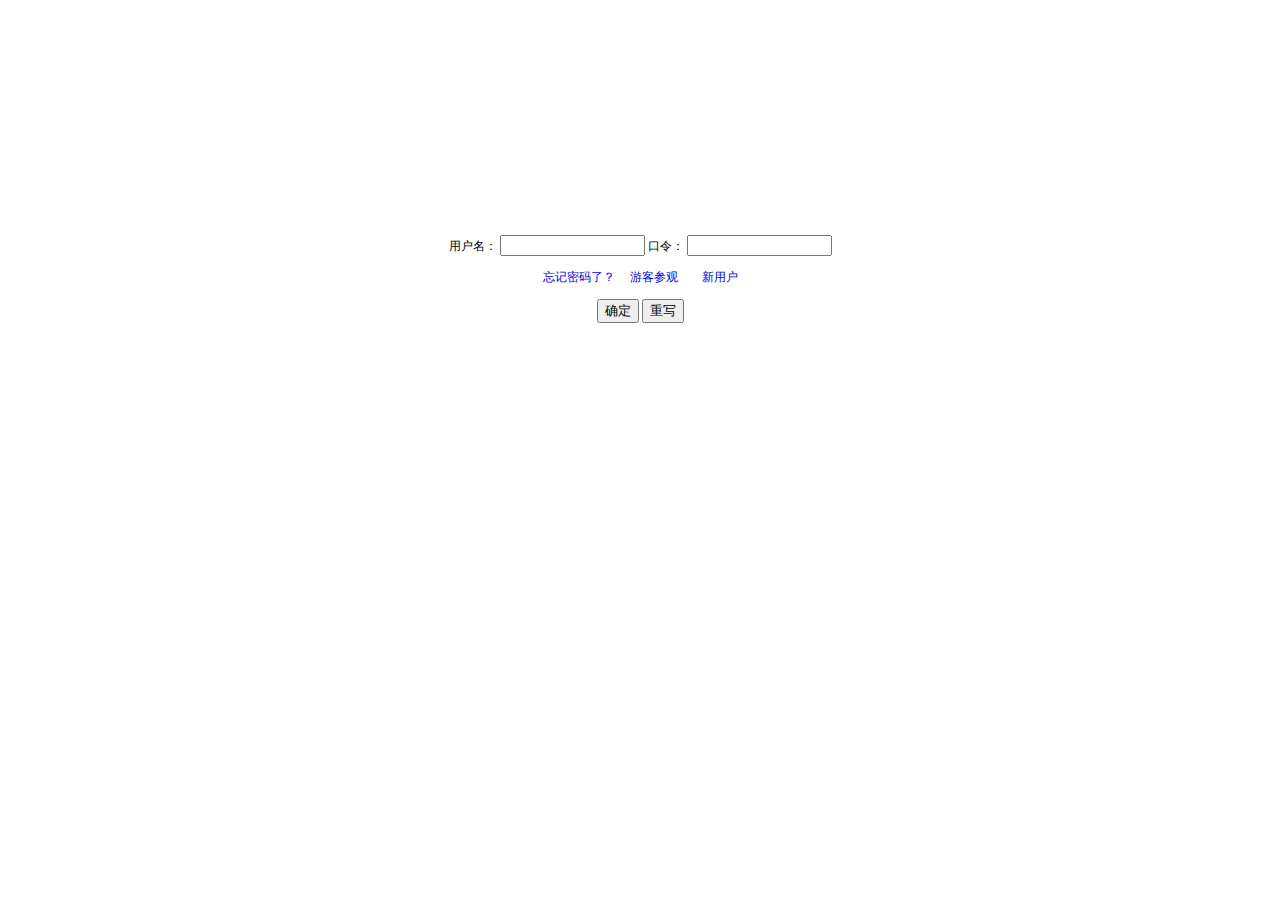
<file: bs1_FILES/bs/index.htm>
<html>
<head>
<title>�û���½</title>
<meta http-equiv="Content-Type" content="text/html; charset=gb2312">
<style>
<!--
div,td,p,li{font-size:9pt; line-height:14pt; font-family:??;color:black;}
a:link {text-decoration: none; }
a:visited {text-decoration: none;}
a:hover {text-decoration: underline; color: ff0000}
a:active {text-decoration;}
-->
</style>
</head>

<body>
<div align="center">
  <form name="form1" action="jump.asp" method="post" >
    <p>&nbsp;</p>
    <table width="500" height="400" border="0" cellpadding="0" cellspacing="0">
      <tr>
        <td height="262"> 
          <p align="center">&nbsp;</p>
          <p align="center"><br>
            <br>
            <br>
            <br>
          </p>
          <p align="center">&nbsp; </p>
          <p align="center">�û����� 
            <input type="text" name="name" maxlength="20" size="15">
            ��� 
            <input type="password" name="pass" maxlength="20" size="15">
          </p>
          <p align="center"><a href="recallpass.asp">���������ˣ�</a> ��<a href="forum.htm">�οͲι�</a>����<a href="membership/memeber.asp?type=new">���û�</a></p>
          <p align="center"> 
            <input type="submit" name="Submit" value="ȷ��">
            <input type="reset" name="Submit2" value="��д">
            <br>
            <br>
            <br>
            </p>
          <p align="center">&nbsp; </p>
          </td>
      </tr>
    </table>
    <p>&nbsp;</p>
  </form>
</div>
</body>
</html>
</file>
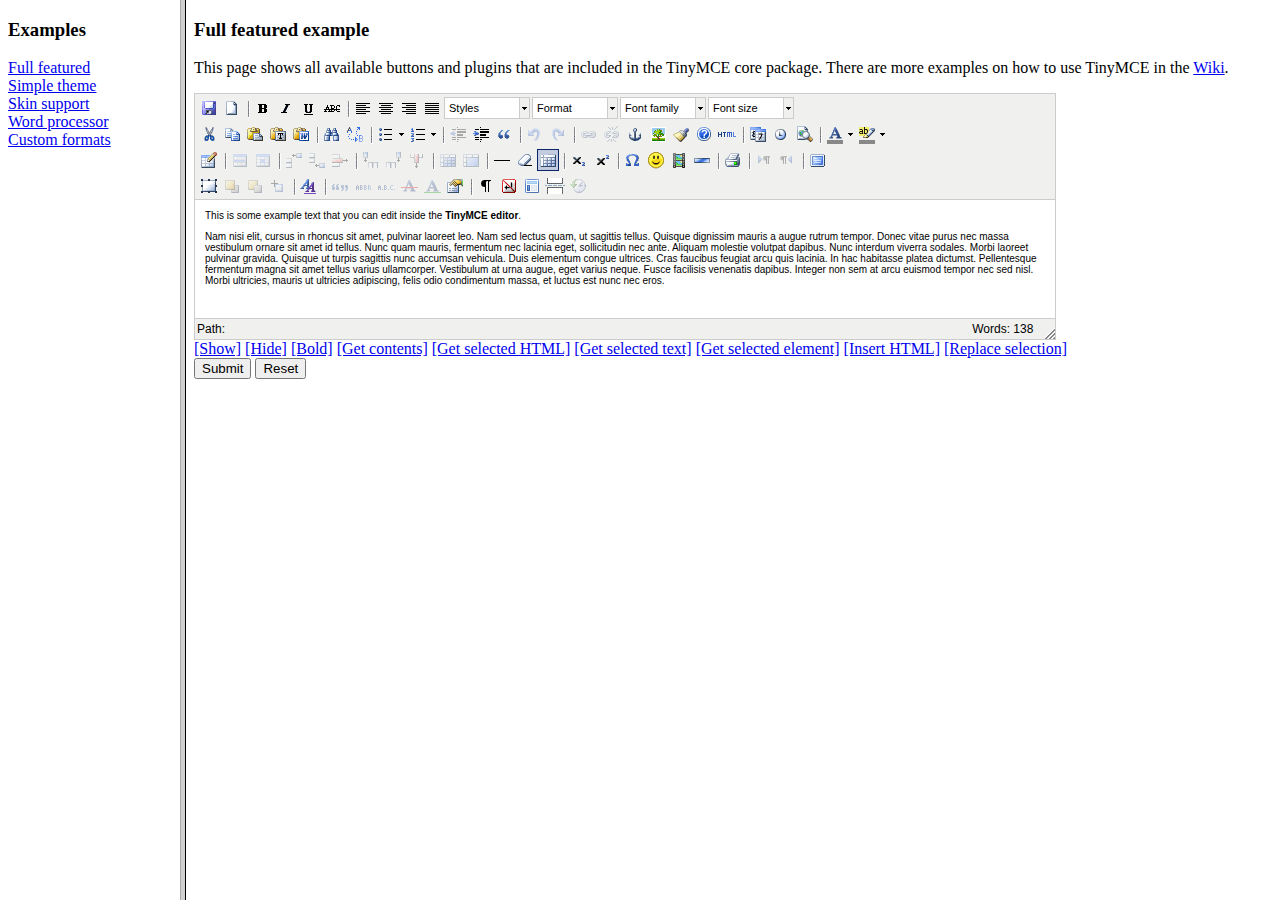
<file: bs1_FILES/bs/tinymce/examples/index.html>
<!DOCTYPE HTML PUBLIC "-//W3C//DTD HTML 4.01 Frameset//EN" "http://www.w3.org/TR/html4/frameset.dtd">
<html>
<head>
	<title>TinyMCE examples</title>
</head>
<frameset cols="180,80%">
	<frame src="menu.html" name="menu" />
	<frame src="full.html" name="main" />
</frameset>
</html>
</file>
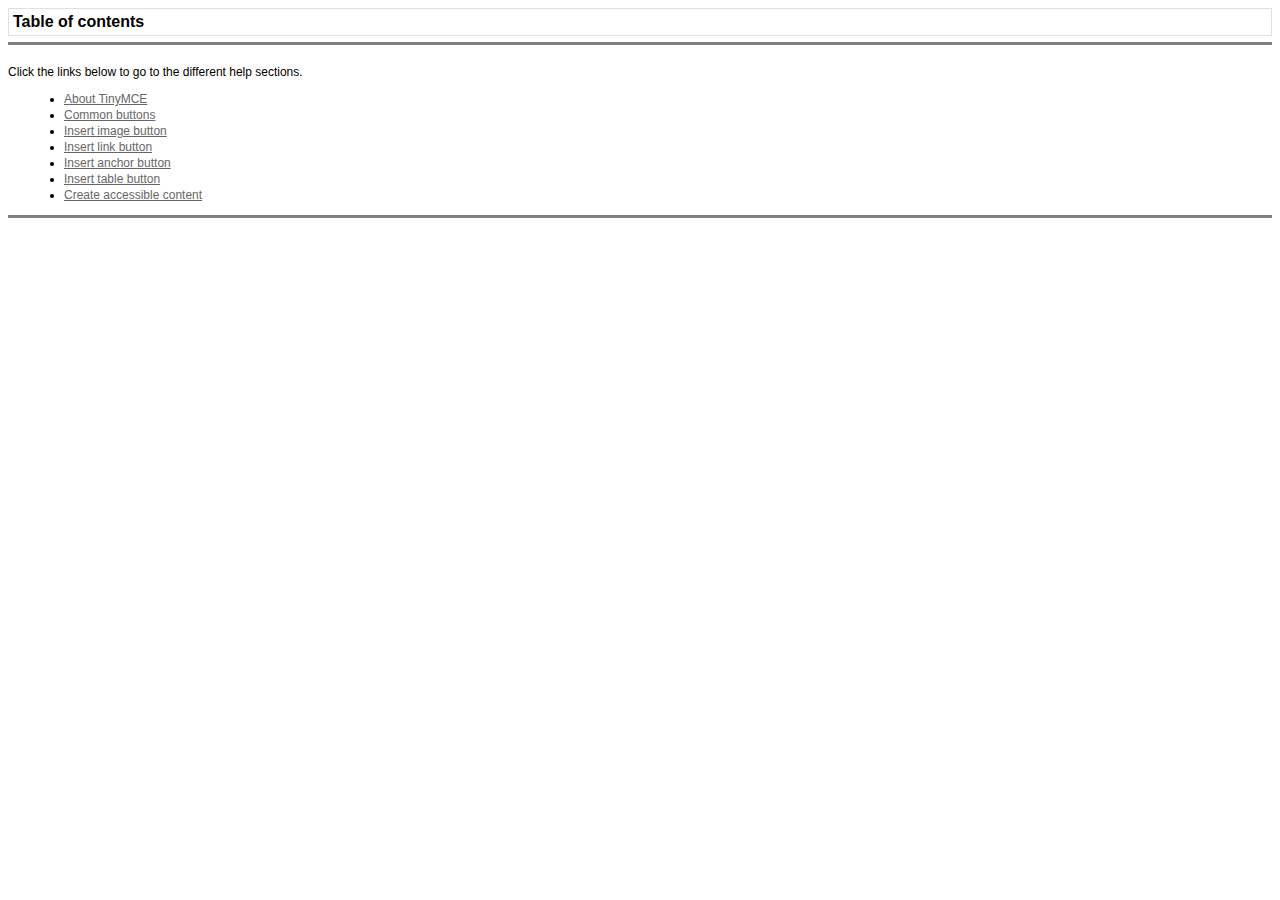
<file: bs1_FILES/bs/tinyfck/themes/advanced/docs/en/index.htm>
<html xmlns="http://www.w3.org/1999/xhtml">
<HEAD>
<TITLE>Help Index</TITLE>
<link href="style.css" rel="stylesheet" type="text/css">
</HEAD>
<BODY onload="window.focus();">
<table width="100%" border="0" cellpadding="1" cellspacing="3" class="pageheader">
  <tr> 
    <td><span class="title">Table of contents</span></td>
    <td align="right">&nbsp;</td>
  </tr>
</table>
<hr noshade>
<br>
Click the links below to go to the different help sections. 
<ul class="toc_ul">
  <li class="toc_li"><a href="about.htm">About TinyMCE</a></li>
  <li class="toc_li"><a href="common_buttons.htm">Common buttons</a></li>
  <li class="toc_li"><a href="insert_image_button.htm">Insert image button</a></li>
  <li class="toc_li"><a href="insert_link_button.htm">Insert link button</a></li>
  <li class="toc_li"><a href="insert_anchor_button.htm">Insert anchor button</a></li>
  <li class="toc_li"><a href="insert_table_button.htm">Insert table button</a></li>
 <li class="toc_li"><a href="create_accessible_content.htm">Create accessible content</a></li>
</ul>
<hr noshade>
</BODY>
</HTML>
</file>
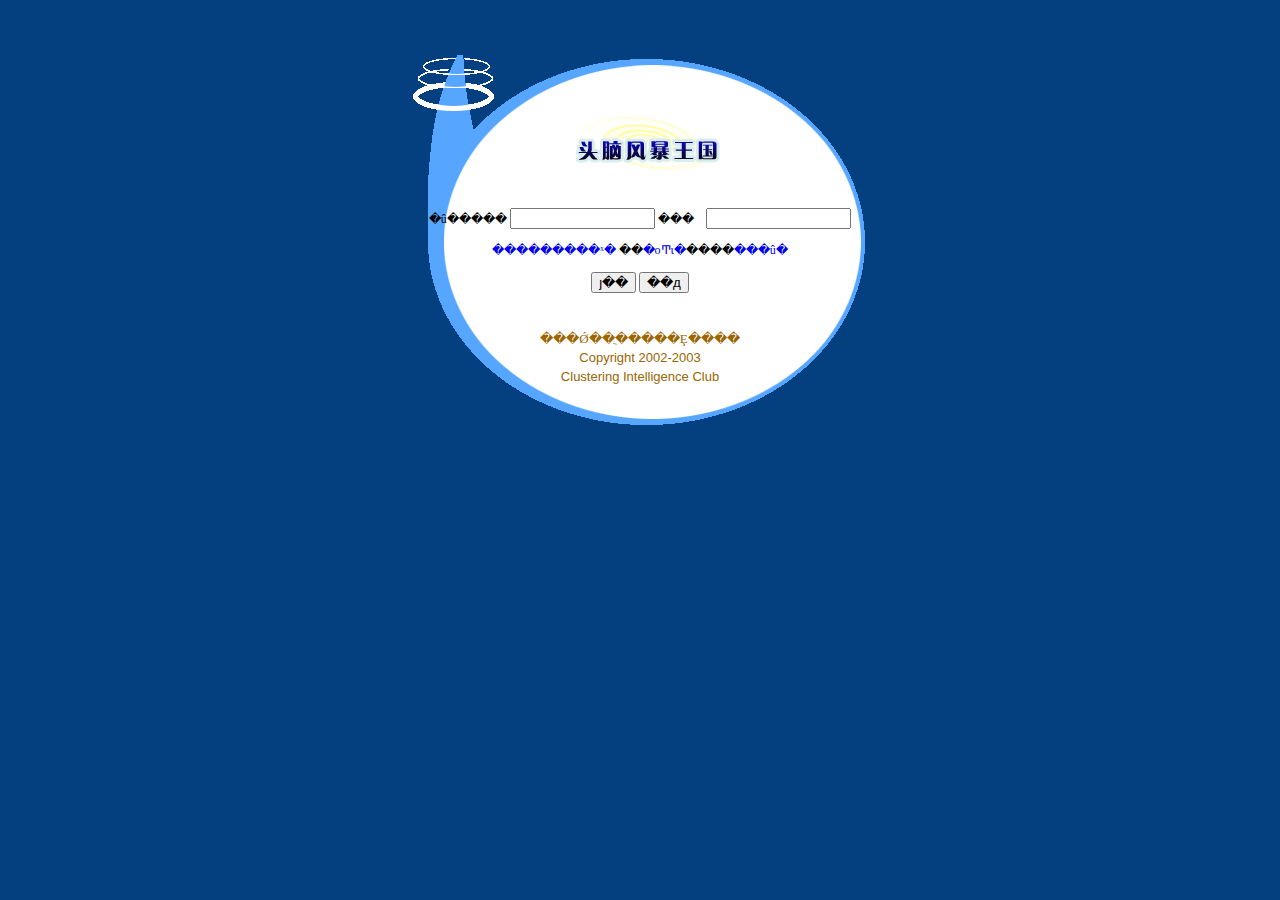
<file: bs1_FILES/bs/backindex.htm>
<html>
<head>
<title>�û���½</title>
<meta http-equiv="refresh" content="1">
<style>
<!--
div,td,p,li{font-size:9pt; line-height:14pt; font-family:??;color:black;}
a:link {text-decoration: none; }
a:visited {text-decoration: none;}
a:hover {text-decoration: underline; color: ff0000}
a:active {text-decoration;}
-->
</style>
</head>

<body bgcolor="#043F80">
<div align="center">
  <form name="form1" action="jump.asp" method="post" >
    <p>&nbsp;</p>
    <table width="500" height="400" border="0" cellpadding="0" cellspacing="0">
      <tr>
        <td height="262" background="img/indexbg.gif"> 
          <p align="center">&nbsp;</p>
          <p align="center"><br>
            <br>
            <br>
            <br>
          </p>
          <p align="center">&nbsp; </p>
          <p align="center">�û����� 
            <input type="text" name="name" maxlength="20" size="15">
            ��� 
            <input type="password" name="pass" maxlength="20" size="15">
          </p>
          <p align="center"><a href="recallpass.asp">���������ˣ�</a> ��<a href="forum.htm">�οͲι�</a>����<a href="membership/add1.htm">���û�</a></p>
          <p align="center"> 
            <input type="submit" name="Submit" value="ȷ��">
            <input type="reset" name="Submit2" value="��д">
            <br>
            <br>
            <br>
            <font size="-1" color="#996600">���Ǿ��ֲ�<span class=unnamed2><span class=unnamed1><span class=unnamed1>����Ȩ����</span></span></span> 
            <font face="Arial, Helvetica, sans-serif"><br>
            Copyright 2002-2003 <br>
            </font></font><font size="-1" color="#996600"><font face="Arial, Helvetica, sans-serif">Clustering 
            Intelligence Club</font></font></p>
          <p align="center">&nbsp; </p>
          </td>
      </tr>
    </table>
    <p>&nbsp;</p>
  </form>
</div>
</body>
</html>
</file>
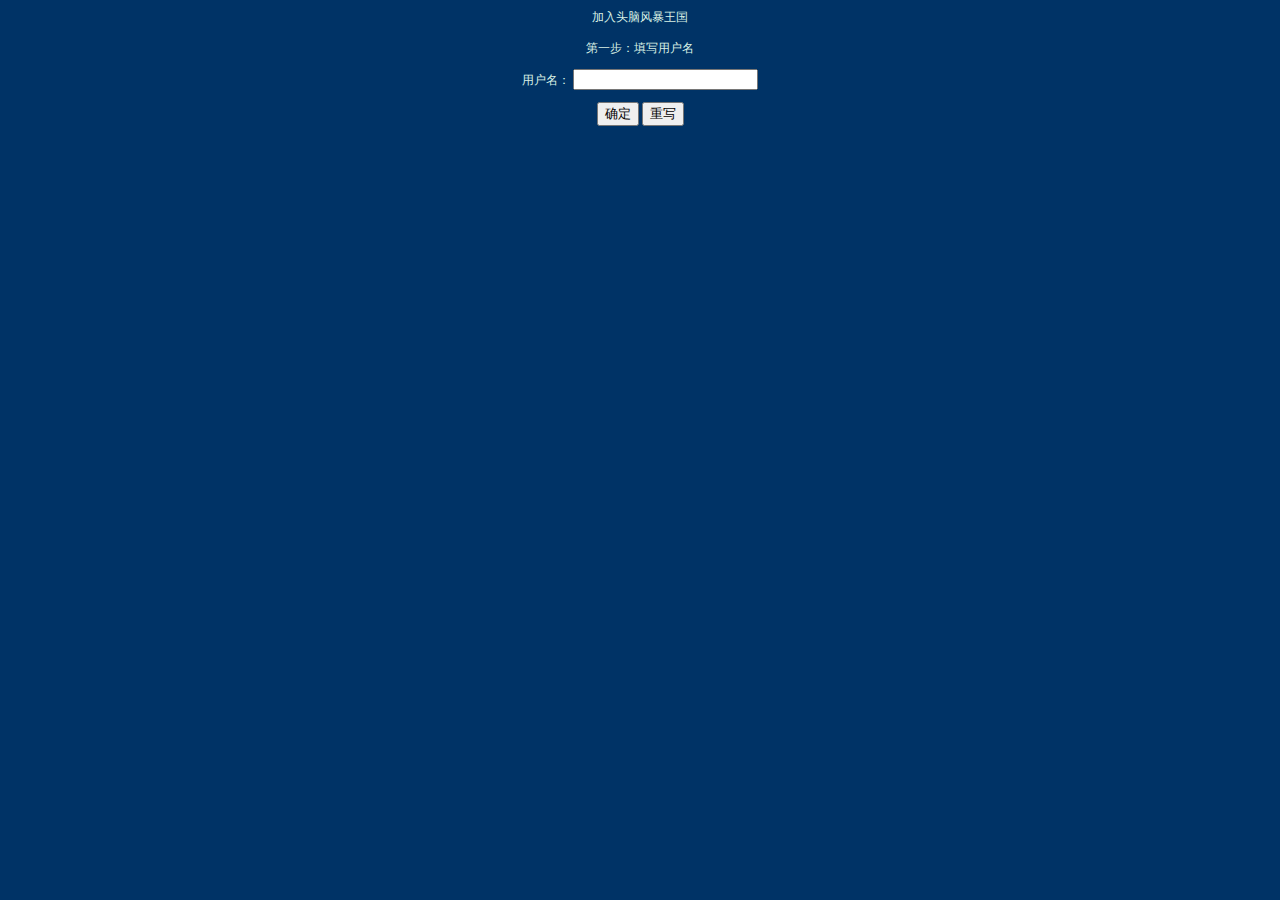
<file: bs1_FILES/bs/membership/add1.htm>
<html>
<head>
<title>�����Ա--��һ��</title>
<meta http-equiv="Content-Type" content="text/html; charset=gb2312">
<style>
<!--
div,td,p,li{font-size:9pt; line-height:14pt; font-family:??;color:black;}
a:link {text-decoration: none; }
a:visited {text-decoration: none;}
a:hover {text-decoration: underline; color: ff0000}
a:active {text-decoration;}
.unnamed1 {  font-family: "����"; font-size: 9pt; color: #D9F1E5}
-->
</style>
<script language="javascript">
  function checkit(){
     if(form1.name.value==""){
        alert("�û�������Ϊ��");
        from1.name.focus();
        return false
     }
     return true;   
  }
</script>
</head>

<body bgcolor="#003366">
<div align="center">
  <p class="unnamed1">����ͷ�Է籩����</p>
  <p class="unnamed1">��һ������д�û���</p>
  <form name="form1" action="memeber.asp" onsubmit="return checkit();" >
    <span class="unnamed1"> 
    <input type=hidden name=type value="new">
    </span> 
    <p class="unnamed1">�û����� 
      <input type="text" name="name" maxlength="20" size="20">
    </p>
    <p> <span class="unnamed1"> 
      <input type="submit" name="confirm" value="ȷ��">
      <input type="reset" name="Submit2" value="��д">
      </span></p>
  </form>
</div>
</body>
</html>
</file>
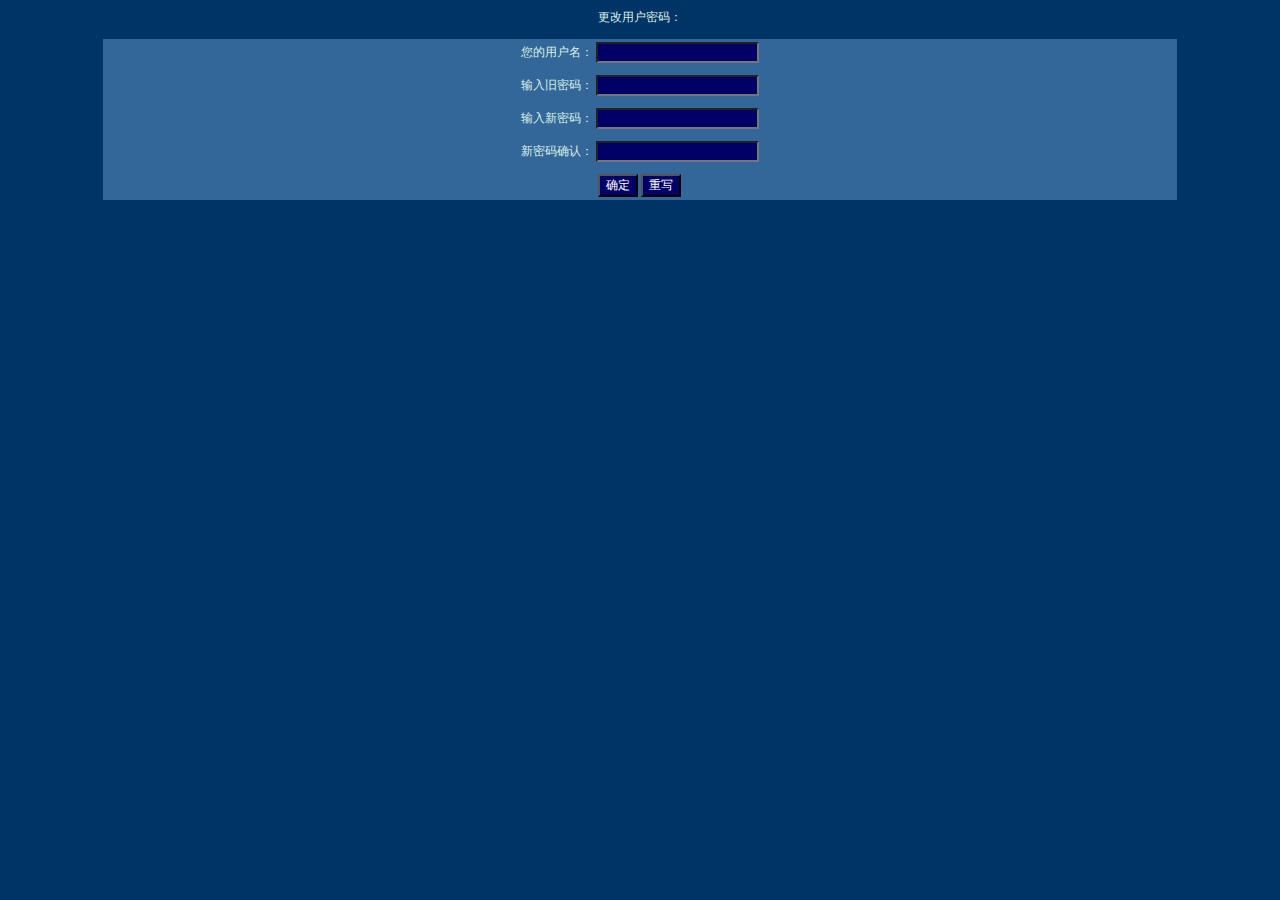
<file: bs1_FILES/bs/membership/changepass.htm>
<html>
<head>
<title>��������</title>
<meta http-equiv="Content-Type" content="text/html; charset=gb2312">
<style>
<!--
div,td,p,li{font-size:9pt; line-height:14pt; font-family:??;color:black;}
a:link {text-decoration: none; }
a:visited {text-decoration: none;}
a:hover {text-decoration: underline; color: ff0000}
a:active {text-decoration;}
.unnamed1 {  font-family: "����"; font-size: 9pt; color: #D9F1E5}
input {
	FONT-FAMILY: "����";
	FONT-SIZE: 9pt;
	color: #FFFFFF;
	background-color: #000066;
}
select {
	FONT-FAMILY: "����";
	FONT-SIZE: 9pt;
	color: #FFFFFF;
	background-color: #000066;
}

-->
</style>
<script language="javascript">
  function checkit(){
    if(passfrm.name.value==""){
      alert("����д�û���");
      passfrm.name.focus();
      return false;
      }
    if(passfrm.oldpass.value==""){
      alert("����û�����");
      passfrm.oldpass.focus();
      return false;
      }
    if(passfrm.newpass.value==""){
      alert("����д�¿���");
      passfrm.newpass.focus();
      return false;
      }  
    if(passfrm.newpass.value!=passfrm.pass2.value){
      alert("���������Ч");
      passfrm.pass2.focus();
      return false;
      }  
    return true;
 }
 </script>
</head>

<body bgcolor="#003366">
<div align="center">
  <p class="unnamed1">�����û����룺</p>
  <form name="passfrm" action="changepass.asp"  onsubmit="return checkit();">
    <table bgcolor=#336699 border=0 bordercolor=#cccccc width="85%">
      <tr> 
        <td colspan="4" noWrap><p align="center" class="unnamed1">�����û����� 
            <input type="text" name="name">
          </p>
          <p align="center" class="unnamed1">��������룺 
            <input type="password" name="oldpass">
          </p>
          <p align="center" class="unnamed1">���������룺 
            <input type="password" name="newpass" maxlength="20">
          </p>
          <p align="center" class="unnamed1">������ȷ�ϣ� 
            <input type="password" name="pass2">
          </p>
          <p align="center"> <span class="unnamed1"> 
            <input type="submit" name="changepass" value="ȷ��">
            <input type="reset" name="Submit2" value="��д">
            </span></p></td>
      </tr>
    </table>

  </form>
</div>
</body>
</html>
</file>
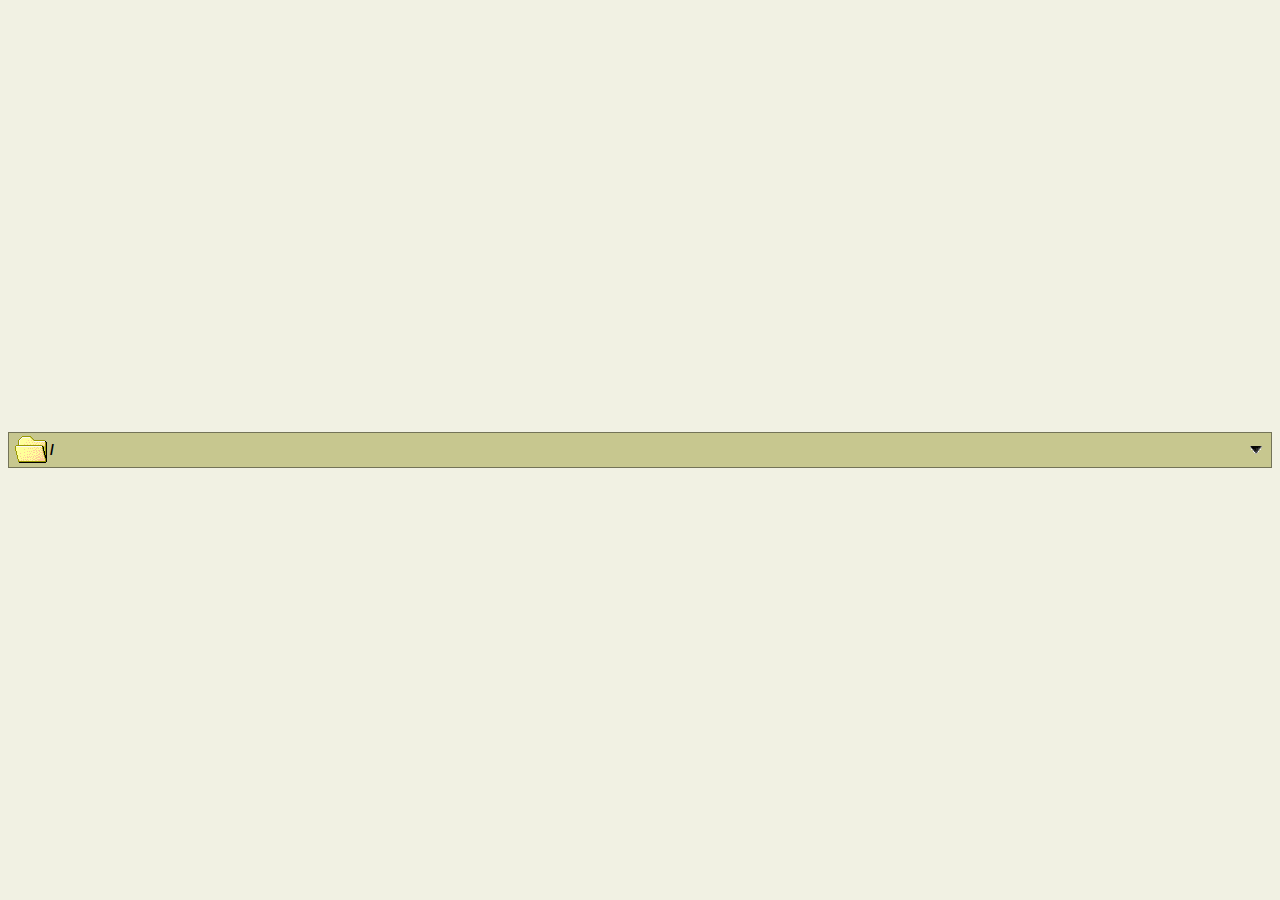
<file: bs1_FILES/bs/tinyfck/filemanager/frmactualfolder.html>
<!--
 * FCKeditor - The text editor for internet
 * Copyright (C) 2003-2005 Frederico Caldeira Knabben
 * 
 * Licensed under the terms of the GNU Lesser General Public License:
 * 		http://www.opensource.org/licenses/lgpl-license.php
 * 
 * For further information visit:
 * 		http://www.fckeditor.net/
 * 
 * "Support Open Source software. What about a donation today?"
 * 
 * File Name: frmactualfolder.html
 * 	This page shows the actual folder path.
 * 
 * File Authors:
 * 		Frederico Caldeira Knabben (fredck@fckeditor.net)
-->
<!DOCTYPE HTML PUBLIC "-//W3C//DTD HTML 4.0 Transitional//EN">
<html>
	<head>
		<link href="browser.css" type="text/css" rel="stylesheet">
		<script type="text/javascript">

function OnResize()
{
	divName.style.width = "1px" ;
	divName.style.width = tdName.offsetWidth + "px" ;
}

function SetCurrentFolder( resourceType, folderPath )
{
	document.getElementById('tdName').innerHTML = folderPath ;
}

window.onload = function()
{
	window.top.IsLoadedActualFolder = true ;
}

		</script>
	</head>
	<body bottomMargin="0" topMargin="0">
		<table height="100%" cellSpacing="0" cellPadding="0" width="100%" border="0">
			<tr>
				<td>
					<button style="WIDTH: 100%" type="button">
						<table cellSpacing="0" cellPadding="0" width="100%" border="0">
							<tr>
								<td><img height="32" alt="" src="images/FolderOpened32.gif" width="32"></td>
								<td>&nbsp;</td>
								<td id="tdName" width="100%" nowrap class="ActualFolder">/</td>
								<td>&nbsp;</td>
								<td><img height="8" src="images/ButtonArrow.gif" width="12"></td>
								<td>&nbsp;</td>
							</tr>
						</table>
					</button>
				</td>
			</tr>
		</table>
	</body>
</html>
</file>
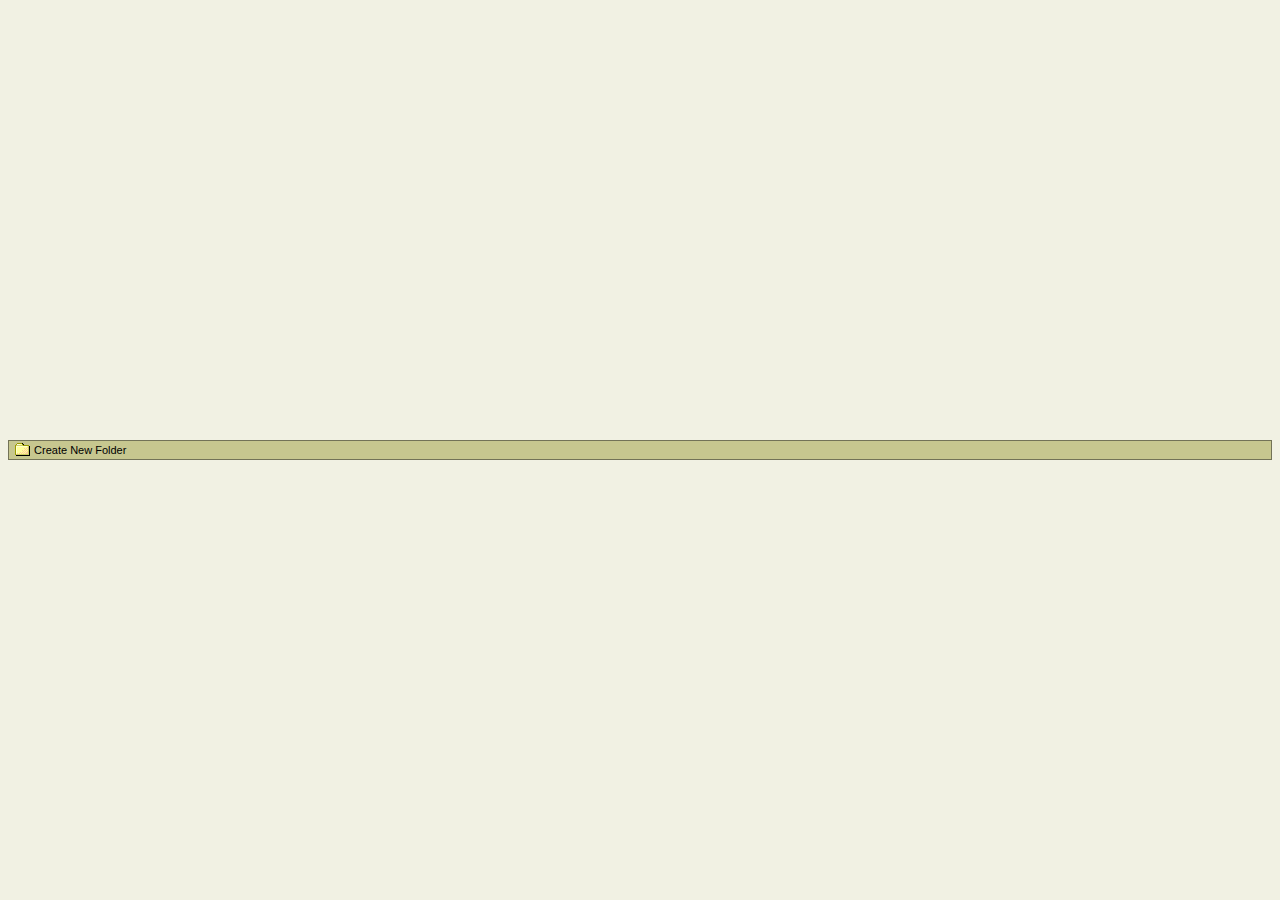
<file: bs1_FILES/bs/tinyfck/filemanager/frmcreatefolder.html>
<!--
 * FCKeditor - The text editor for internet
 * Copyright (C) 2003-2005 Frederico Caldeira Knabben
 * 
 * Licensed under the terms of the GNU Lesser General Public License:
 * 		http://www.opensource.org/licenses/lgpl-license.php
 * 
 * For further information visit:
 * 		http://www.fckeditor.net/
 * 
 * "Support Open Source software. What about a donation today?"
 * 
 * File Name: frmcreatefolder.html
 * 	Page used to create new folders in the current folder.
 * 
 * File Authors:
 * 		Frederico Caldeira Knabben (fredck@fckeditor.net)
-->
<!DOCTYPE HTML PUBLIC "-//W3C//DTD HTML 4.0 Transitional//EN">
<html>
	<head>
		<meta http-equiv="Content-Type" content="text/html; charset=utf-8">
		<link href="browser.css" type="text/css" rel="stylesheet">
		<script type="text/javascript" src="js/common.js"></script>
		<script language="javascript">

function SetCurrentFolder( resourceType, folderPath )
{
	oConnector.ResourceType = resourceType ;
	oConnector.CurrentFolder = folderPath
}

function CreateFolder()
{
	var sFolderName ;
	
	while ( true ) 
	{
		sFolderName = prompt( 'Type the name of the new folder:', '' ) ;
	
		if ( sFolderName == null )
			return ;
		else if ( sFolderName.length == 0 )
			alert( 'Please type the folder name' ) ;
		else
			break ;
	}
	
	oConnector.SendCommand( 'CreateFolder', 'NewFolderName=' + escape( sFolderName) , CreateFolderCallBack ) ;
}

function CreateFolderCallBack( fckXml )
{
	if ( oConnector.CheckError( fckXml ) == 0 )
		window.parent.frames['frmResourcesList'].Refresh() ;
	
	/*
	// Get the current folder path.
	var oNode = fckXml.SelectSingleNode( 'Connector/Error' ) ;
	var iErrorNumber = parseInt( oNode.attributes.getNamedItem('number').value ) ;
	
	switch ( iErrorNumber )
	{
		case 0 :
			window.parent.frames['frmResourcesList'].Refresh() ;
			break ;
		case 101 :
			alert( 'Folder already exists' ) ;
			break ;
		case 102 :
			alert( 'Invalid folder name' ) ;
			break ;
		case 103 :
			alert( 'You have no permissions to create the folder' ) ;
			break ;
		case 110 :
			alert( 'Unknown error creating folder' ) ;
			break ;
		default :
			alert( 'Error creating folder. Error number: ' + iErrorNumber ) ;
			break ;
	}
	*/
}

window.onload = function()
{
	window.top.IsLoadedCreateFolder = true ;
}
		</script>
	</head>
	<body bottomMargin="0" topMargin="0">
		<table height="100%" cellSpacing="0" cellPadding="0" width="100%" border="0">
			<tr>
				<td>
					<button type="button" style="WIDTH: 100%" onclick="CreateFolder();">
						<table cellSpacing="0" cellPadding="0" border="0">
							<tr>
								<td><img height="16" alt="" src="images/Folder.gif" width="16"></td>
								<td>&nbsp;</td>
								<td nowrap>Create New Folder</td>
							</tr>
						</table>
					</button>
				</td>
			</tr>
		</table>
	</body>
</html>
</file>
<file: bs1_FILES/bs/tinyfck/themes/advanced/docs/en/style.css>
body { background-color: #FFFFFF; }
body, td, .content { font-family: Verdana, Arial, helvetica, sans-serif; font-size: 12px; }
.title { font-family: Verdana, Arial, helvetica, sans-serif; font-size: 16px; font-weight: bold; }
.subtitle { font-size: 12px; font-weight: bold; }

.toc_ul, .toc_li { margin-left: 8px; line-height: 16px; }
.step_ol, .step_li { margin-left: 11px; line-height: 16px; }
img { border: #000000 solid 1px; }

a:visited { color: #666666; text-decoration: underline; }
a:active { color: #666666; text-decoration: underline; }
a:hover { color: #666666; text-decoration: underline; }
a { color: #666666; text-decoration: underline; }

.pageheader { border: #E0E0E0 solid 1px; }
.pagefooter { border: #E0E0E0 solid 1px; }
.sample { background-color: #FFFFFF; border: #000000 solid 1px; }
.samplecontent { font-size: 10px; }

.code { background-color: #FFFFFF; border: #000000 solid 1px; }
.codecontent { font-size: 10px; }
.codecontent a:visited { color: #666666; text-decoration: none; font-weight: bold }
.codecontent a:active { color: #666666; text-decoration: none; font-weight: bold  }
.codecontent a:hover { color: #666666; text-decoration: none; font-weight: bold  }
.codecontent a { color: #666666; text-decoration: none; font-weight: bold  }

hr { height: 1px; }
</file>
<file: bs1_FILES/bs/tinyfck/filemanager/browser.css>
/*
 * FCKeditor - The text editor for internet
 * Copyright (C) 2003-2005 Frederico Caldeira Knabben
 * 
 * Licensed under the terms of the GNU Lesser General Public License:
 * 		http://www.opensource.org/licenses/lgpl-license.php
 * 
 * For further information visit:
 * 		http://www.fckeditor.net/
 * 
 * "Support Open Source software. What about a donation today?"
 * 
 * File Name: browser.css
 * 	CSS styles used by all pages that compose the File Browser.
 * 
 * File Authors:
 * 		Frederico Caldeira Knabben (fredck@fckeditor.net)
 */

body
{
	background-color: #f1f1e3;
}

form
{
	margin: 0px 0px 0px 0px ;
	padding: 0px 0px 0px 0px ;
}

.Frame
{
	background-color: #f1f1e3;
	border-color: #f1f1e3;
	border-right: thin inset;
	border-top: thin inset;
	border-left: thin inset;
	border-bottom: thin inset;
}

body.FileArea
{

	background-color: #ffffff;
}

body, td, input, select
{
	font-size: 11px;
	font-family: 'Microsoft Sans Serif' , Arial, Helvetica, Verdana;
}

.ActualFolder
{
	font-weight: bold;
	font-size: 14px;
}

.PopupButtons
{
	border-top: #d5d59d 1px solid;
	background-color: #e3e3c7;
	padding: 7px 10px 7px 10px;
}

.Button, button
{
	border-right: #737357 1px solid;
	border-top: #737357 1px solid;
	border-left: #737357 1px solid;
	color: #3b3b1f;
	border-bottom: #737357 1px solid;
	background-color: #c7c78f;
}

.FolderListCurrentFolder img
{
	background-image: url(images/FolderOpened.gif);
}

.FolderListFolder img
{
	background-image: url(images/Folder.gif);
}
</file>
